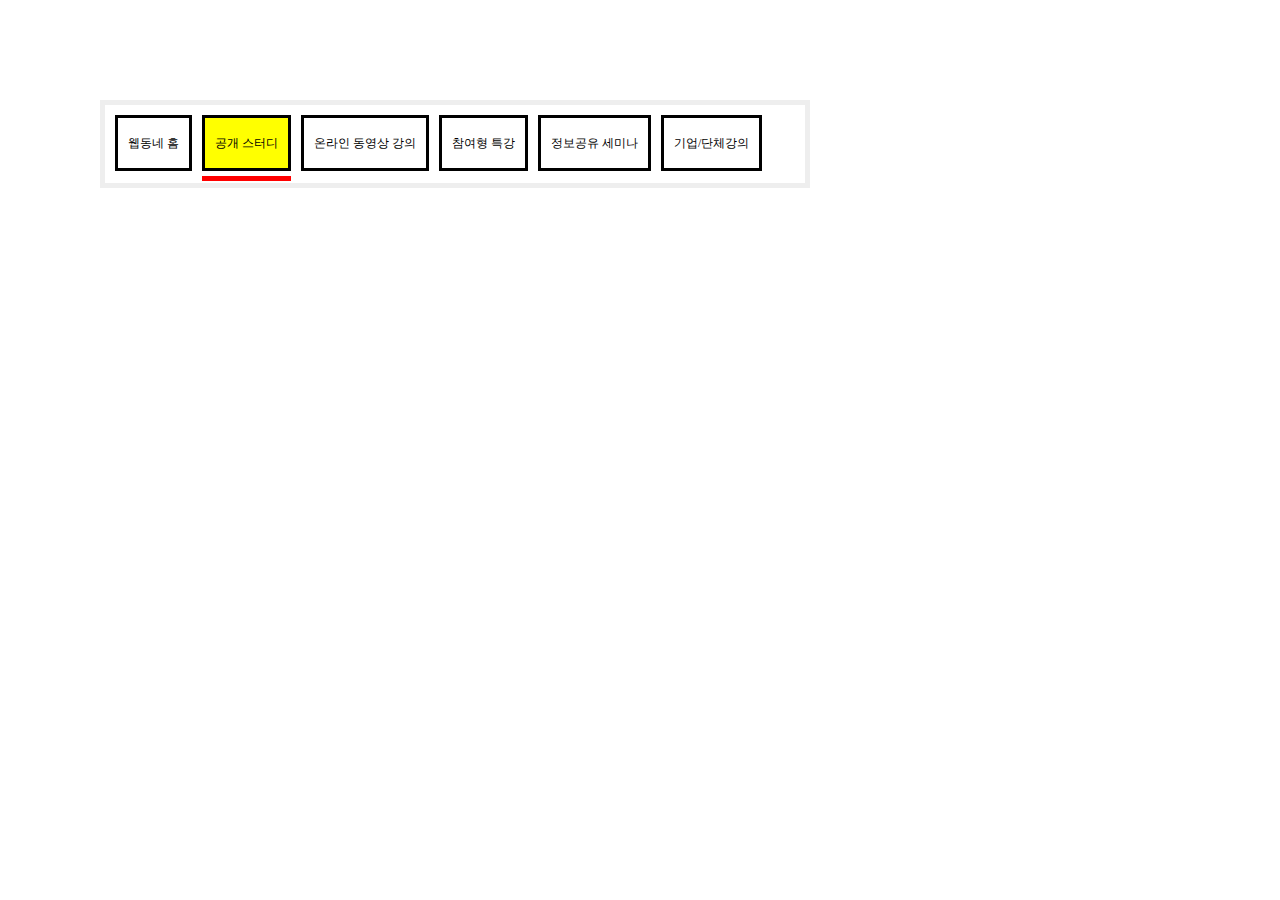
<file: part05/chapter03/bar_menu/index.html>
<!DOCTYPE HTML>
<html>
<head>
<meta http-equiv="Content-Type" content="text/html; charset=UTF-8">
<title>bora study page</title>
<link rel="stylesheet" type="text/css" href="barmenu.css">
<style>
	* {padding:0;margin:0;}
	body{font-size:9pt;}
	#barMenu1 {position:relative;left:100px;top:100px;width:700px;}
</style>
<script src="../../../libs/jquery-1.11.0.min.js"></script>
<script src="../../../libs/jquery.easing.1.3.js"></script>
<script src="barmenu.js"></script>
<script>
/*
* 분석하기
* 01.오버효과 만들기 (선택된 메뉴가 있을경우 다른메뉴 오버후 선택된 메뉴로 돌아가기)
* 02.선택된 메뉴는 오버를 해도 무조건 선택만 되게 해야한다.
* 03.선택된 메뉴가 없는경우 오버후 메뉴아웃했을 떄 바는 자연스럽게 왼쪽으로 사라짐
* 04.기존 선택된 메뉴는 다른 메뉴 클릭시 선택이 사라짐.
*/
$(document).ready(function(){
	var barMenu = new BarMenu("#barMenu1");


	/* 선택 메뉴가 변경되는 경우 클래스 외부로 알려주는 기능구현 (4) */
	barMenu.$barMenu.on("select",function(e){
		var oldIndex = -1;
		if(e.$oldItem){
			oldIndex = e.$oldItem.index();

			console.log("old = " + oldIndex, "new = " + e.$newItem.index());
		}
	});

	/* 시작 시 메뉴클릭 시 모션 없음 (03_4)*/
	barMenu.setSelectMenuAt(1,false);



	// 1. 오버 스타일 효과 테스트
	/*$(".bar-menu .menu-body li:eq(0)").addClass("over");

	var $item = $(".bar-menu .menu-body li:eq(2)");

	// 2. 선택 스타일 효과 테스트
	// 메뉴 항목에 선택 스타일 적용
	$item.addClass("select");


	// 3. 선택한 메뉴 항목위치로 bar 이동 테스트
	// 이동 위치는 현재 위치 + margin-left
	var left = $item.position().left+parseInt($item.css("margin-left"));

	var width = $item.innerWidth();

	$(".bar").css({
	left:left,
	width:width
	})*/
});
</script>

</head>

<body>

    <div class="bar-menu" id="barMenu1">

        <ul class="menu-body">
            <li>웹동네 홈</li>
            <li>공개 스터디</li>
            <li>온라인 동영상 강의</li>
            <li>참여형 특강</li>
            <li>정보공유 세미나</li>
            <li>기업/단체강의</li>
        </ul>

        <div class="bar"> </div>

    </div>

</body>
</html>
</file>
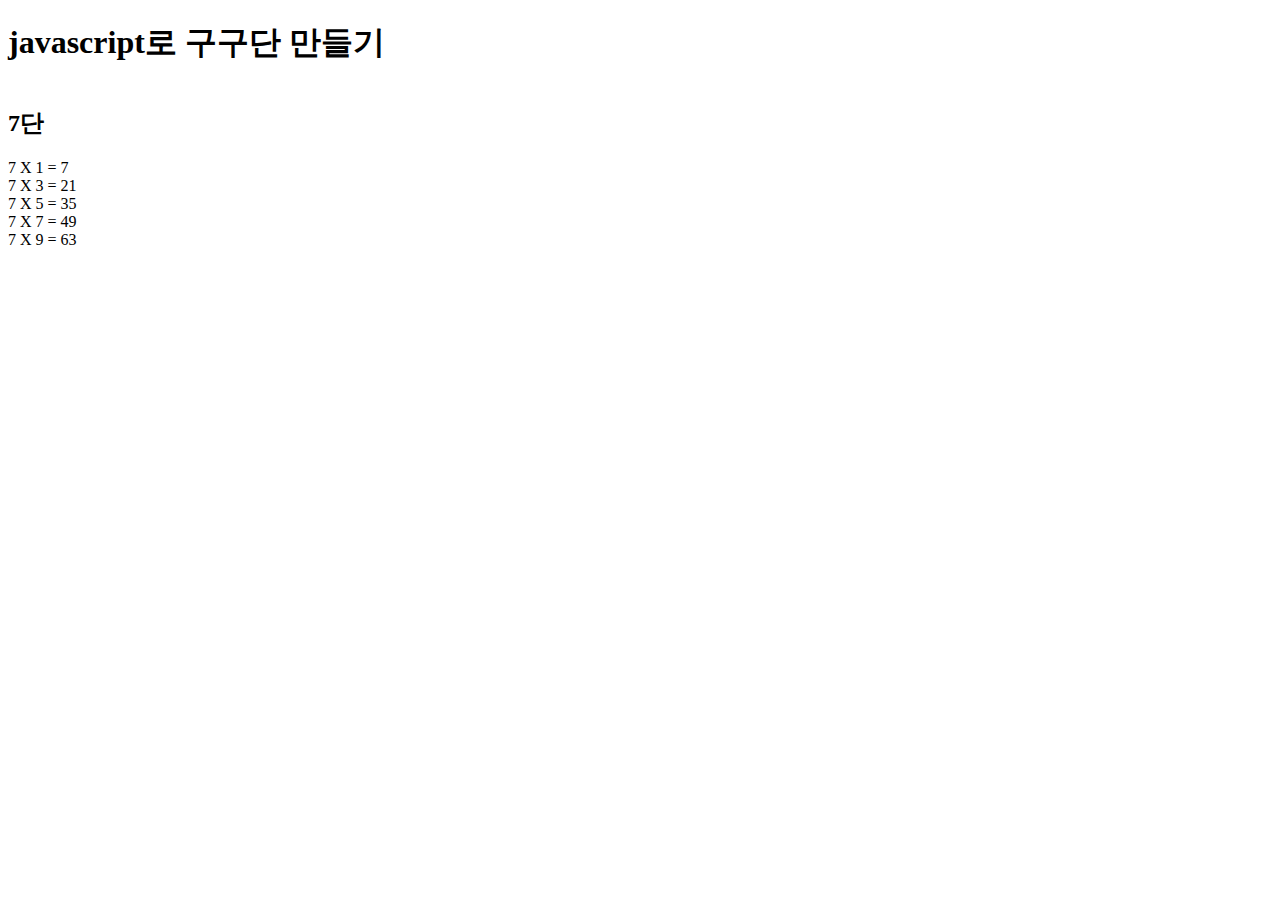
<file: calendar.html>
<!doctype html>
<html lang="ko">
<head>
<meta charset="utf-8">
<title>gugudan</title>
<meta http-equiv="X-UA-Compatible" content="IE=edge,chrome=1" />
<meta name="viewport" content="width=device-width,initial-scale=1.0,minimum-scale=1.0,maximum-scale=1.0,user-scalable=no">
<meta name="robots" content="ALL">
<meta property="og:type" content="website">
<style>
.dan_wrap:after{content:'';display:block;clear:both}
.dan_wrap .dan{float:left;width:150px;}
</style>
</head>
<body>
	<div id="wrap">
		<h1>javascript로 구구단 만들기</h1>

	</div>
<script type="text/javascript">
		document.write('<div class="dan_wrap">')

		for(var i = 1; i <=9; i++){
			if(i%2==1){
				if(i===7){
					document.write('<div class="dan">')
					document.write('<h2>' + i + '단 </h2>');

					for(var j = 1; j<=9; j++){
						if(j%2==1){
						document.write(i + ' X ' + j + ' = ' + i*j + '<br>');
						}
					}
					document.write('</div>')
				}
			}
		}

		document.write('</div>')


</script>
</body>
</html>
</file>
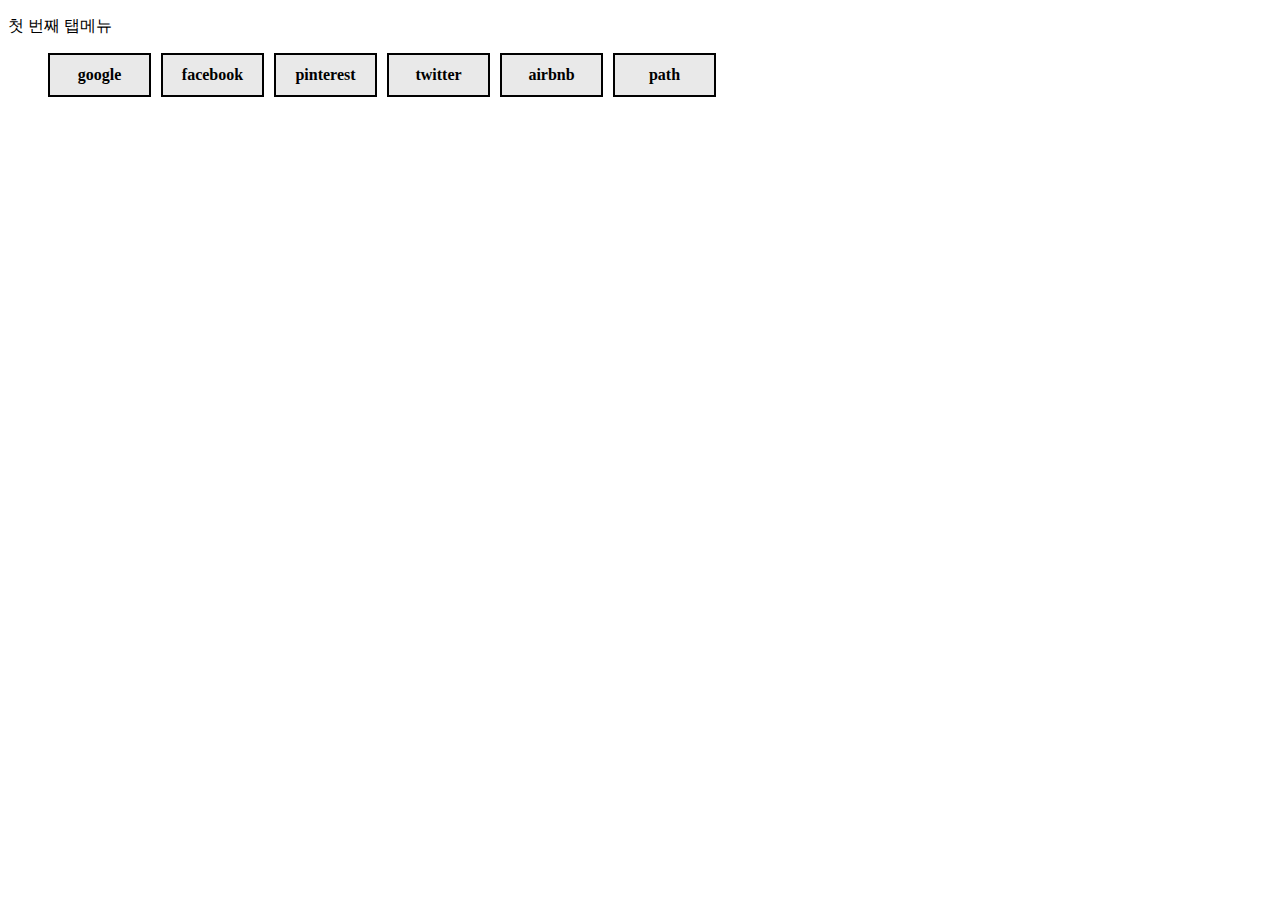
<file: part05/chapter01/00_practice.html>
<!DOCTYPE HTML>
<html>
<head>
	<meta http-equiv="Content-Type" content="text/html; charset=UTF-8">
	<title></title>

	<style>
		.tab-menu {
			list-style: none;
			height:80px;
		}
		.tab-menu li {
			width:99px;
			height:40px;
			background:#e9e9e9;
			color:#000;
			border:2px solid #000;
			text-align:center;
			line-height:40px;
			display: inline-block;
			float:left;
			margin-left:10px;
			font-weight:600;
		}
		.tab-menu li:first-child{margin-left:0;}
		.tab-menu li:hover {background-color:#F0C545;cursor:pointer;}
		.tab-menu li.select {
			height:80px;
			background-color:#0A858E;
			color:#fff;
			font-style:italic;
		}

	</style>

	<script src="../../libs/jquery-1.11.0.min.js"></script>
	<script>
	$(document).ready(function(){
		tabMenu1.init();
		tabMenu1.initEvent();
		
		tabMenu2.init();
		tabMenu2.initEvent();
	});
		//클래스 생성
	var tabMenu1 = {
		$tabMenu : null,  //프로퍼티 생성 - (,) 로 구분 / 내부는 (:) 으로 구분
		$menuItems : null,
		$setmenu : null,

		// 함수를 메서드로 만든다.
		//요소 초기화
		init:function(){
			this.$tabMenu = $("#tabMenu1");
			this.$menuItems = this.$tabMenu.find("li");
		},
		initEvent:function(){
			var objThis = this;
			this.$menuItems.on("click",function(){
				objThis.setSelectItem($(this));
			});
		},
		setSelectItem:function($menuItems){
			if(this.$setmenu){
				this.$setmenu.removeClass('select');
			}

			this.$setmenu = $menuItems;
			this.$setmenu.addClass('select');
		},


	}
	var tabMenu2 = {
		$tabMenu : null,  //프로퍼티 생성 - (,) 로 구분 / 내부는 (:) 으로 구분
		$menuItems : null,
		$setmenu : null,

		// 함수를 메서드로 만든다.
		//요소 초기화
		init:function(){
			this.$tabMenu = $("#tabMenu1");
			this.$menuItems = this.$tabMenu.find("li");
		},
		initEvent:function(){
			var objThis = this;
			this.$menuItems.on("click",function(){
				objThis.setSelectItem($(this));
			});
		},
		setSelectItem:function($menuItems){
			if(this.$setmenu){
				this.$setmenu.removeClass('select');
			}

			this.$setmenu = $menuItems;
			this.$setmenu.addClass('select');
		},


	}
	</script>
</head>

<body>
<p>첫 번째 탭메뉴</p>
<ul class="tab-menu" id="tabMenu1">
	<li class="menuitem1">google</li>
	<li class="menuitem2">facebook</li>
	<li class="menuitem3">pinterest</li>
	<li class="menuitem4">twitter</li>
	<li class="menuitem5">airbnb</li>
	<li class="menuitem6">path</li>
</ul>
</body>
</html>
</file>
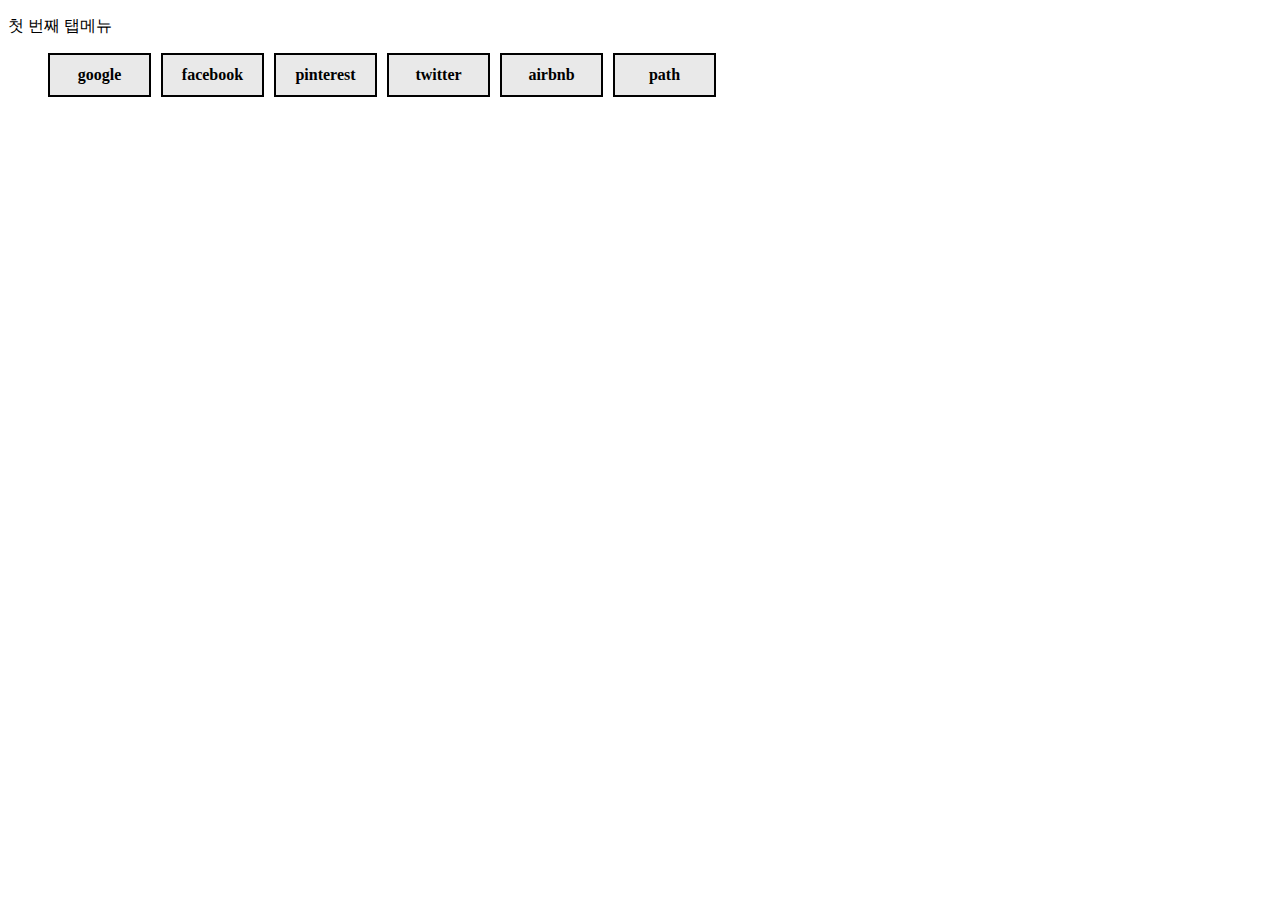
<file: part05/chapter01/01_practice.html>
<!DOCTYPE HTML>
<html>
<head>
	<meta http-equiv="Content-Type" content="text/html; charset=UTF-8">
	<title></title>

	<style>
		.tab-menu {
			list-style: none;
			height:80px;
		}
		.tab-menu li {
			width:99px;
			height:40px;
			background:#e9e9e9;
			color:#000;
			border:2px solid #000;
			text-align:center;
			line-height:40px;
			display: inline-block;
			float:left;
			margin-left:10px;
			font-weight:600;
		}
		.tab-menu li:first-child{margin-left:0;}
		.tab-menu li:hover {background-color:#F0C545;cursor:pointer;}
		.tab-menu li.select {
			height:80px;
			background-color:#0A858E;
			color:#fff;
			font-style:italic;
		}

	</style>

	<script src="../../libs/jquery-1.11.0.min.js"></script>
	<script>

	$(document).ready(function(){

		var tab1 = new tabMenu(); // 인스턴스 생성

		tab1.init(); // 탭메뉴 요소 초기화
		tab1.initEvent(); //탭메뉴 요소에 이벤트 등록

	});

	function tabMenu(){  // 1. 클래스 생성

		this.$tabMenu = null; // 2. 변수를 프로퍼티로 만들기
		this.$menuItems = null;
		this.$selectMenuItem = null;

		this.init = function(){
			this.$tabMenu = $('#tabMenu1'); // 3. 함수를 메서드로 생성한다.
			this.$menuItems = this.$tabMenu.find('li');
		}

		this.initEvent = function(){
			var objThis = this;
			this.$menuItems.on('click', function(){

				objThis.selectItem($(this));
			});
		}

		this.selectItem = function($menuItems){
			if(this.$selectMenuItem){
				this.$selectMenuItem.removeClass('select');
			}

			this.$selectMenuItem = $menuItems;
			this.$selectMenuItem.addClass('select');

		}


	}







	</script>
</head>

<body>
<p>첫 번째 탭메뉴</p>
<ul class="tab-menu" id="tabMenu1">
	<li class="menuitem1">google</li>
	<li class="menuitem2">facebook</li>
	<li class="menuitem3">pinterest</li>
	<li class="menuitem4">twitter</li>
	<li class="menuitem5">airbnb</li>
	<li class="menuitem6">path</li>
</ul>
</body>
</html>
</file>
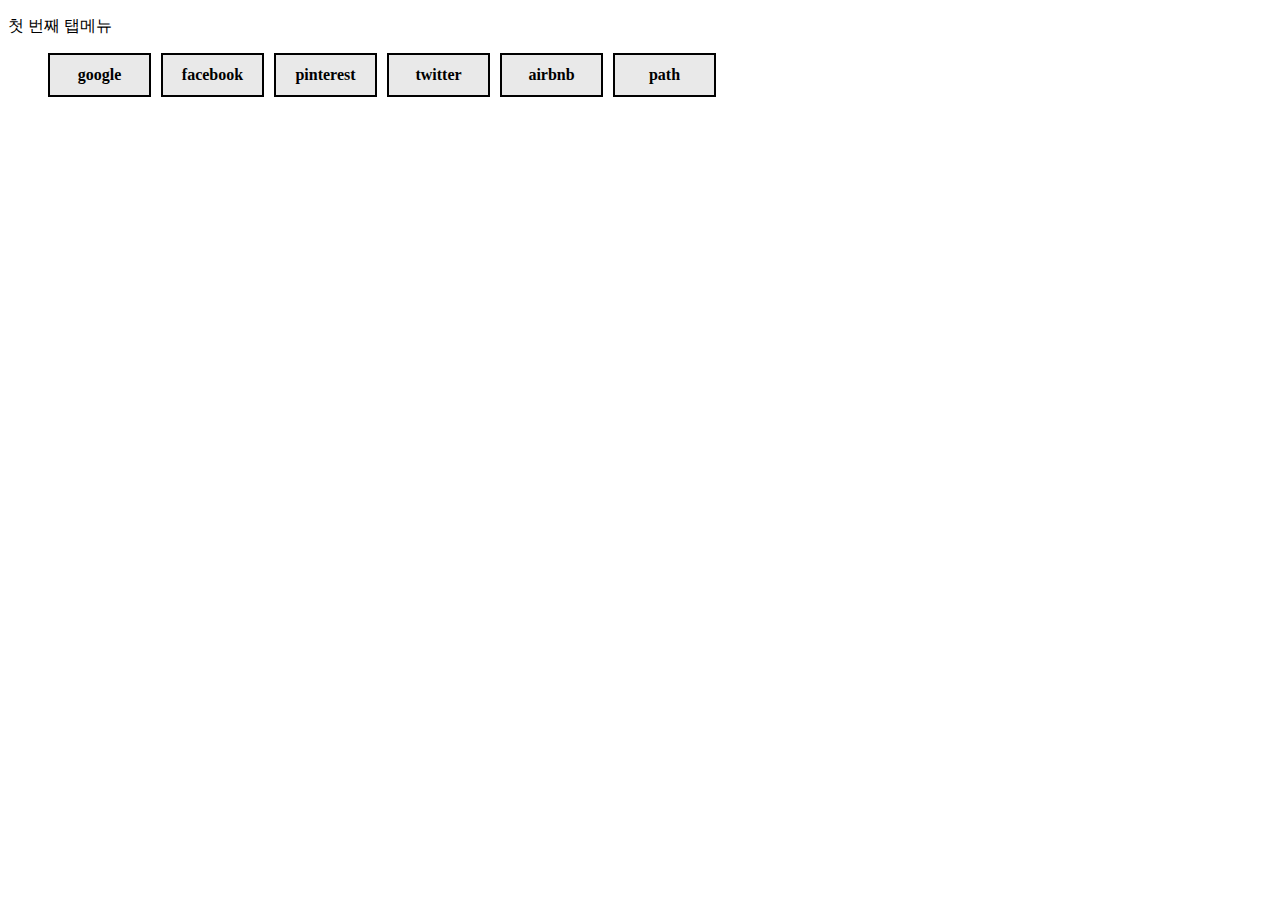
<file: part05/chapter01/02_practice.html>
<!DOCTYPE HTML>
<html>
<head>
	<meta http-equiv="Content-Type" content="text/html; charset=UTF-8">
	<title></title>

	<style>
		.tab-menu {
			list-style: none;
			height:80px;
		}
		.tab-menu li {
			width:99px;
			height:40px;
			background:#e9e9e9;
			color:#000;
			border:2px solid #000;
			text-align:center;
			line-height:40px;
			display: inline-block;
			float:left;
			margin-left:10px;
			font-weight:600;
		}
		.tab-menu li:first-child{margin-left:0;}
		.tab-menu li:hover {background-color:#F0C545;cursor:pointer;}
		.tab-menu li.select {
			height:80px;
			background-color:#0A858E;
			color:#fff;
			font-style:italic;
		}

	</style>

	<script src="../../libs/jquery-1.11.0.min.js"></script>
	<script>

	$(document).ready(function(){

		var tab1 = new tabMenu(); // 인스턴스 생성

		tab1.init(); // 탭메뉴 요소 초기화
		tab1.initEvent(); //탭메뉴 요소에 이벤트 등록

	});

	function tabMenu(){  // 1. 클래스 생성

		this.$tabMenu = null; // 2. 변수를 프로퍼티로 만들기
		this.$menuItems = null;
		this.$selectMenuItem = null;
	}


	tabMenu.prototype.init = function(){
		this.$tabMenu = $('#tabMenu1'); // 3. 함수를 메서드로 생성한다.
		this.$menuItems = this.$tabMenu.find('li');
	}

	tabMenu.prototype.initEvent = function(){
		var objThis = this;
		this.$menuItems.on('click', function(){

			objThis.selectItem($(this));
		});
	}

	tabMenu.prototype.selectItem = function($menuItems){
		if(this.$selectMenuItem){
			this.$selectMenuItem.removeClass('select');
		}

		this.$selectMenuItem = $menuItems;
		this.$selectMenuItem.addClass('select');

	}




	</script>
</head>

<body>
<p>첫 번째 탭메뉴</p>
<ul class="tab-menu" id="tabMenu1">
	<li class="menuitem1">google</li>
	<li class="menuitem2">facebook</li>
	<li class="menuitem3">pinterest</li>
	<li class="menuitem4">twitter</li>
	<li class="menuitem5">airbnb</li>
	<li class="menuitem6">path</li>
</ul>
</body>
</html>
</file>
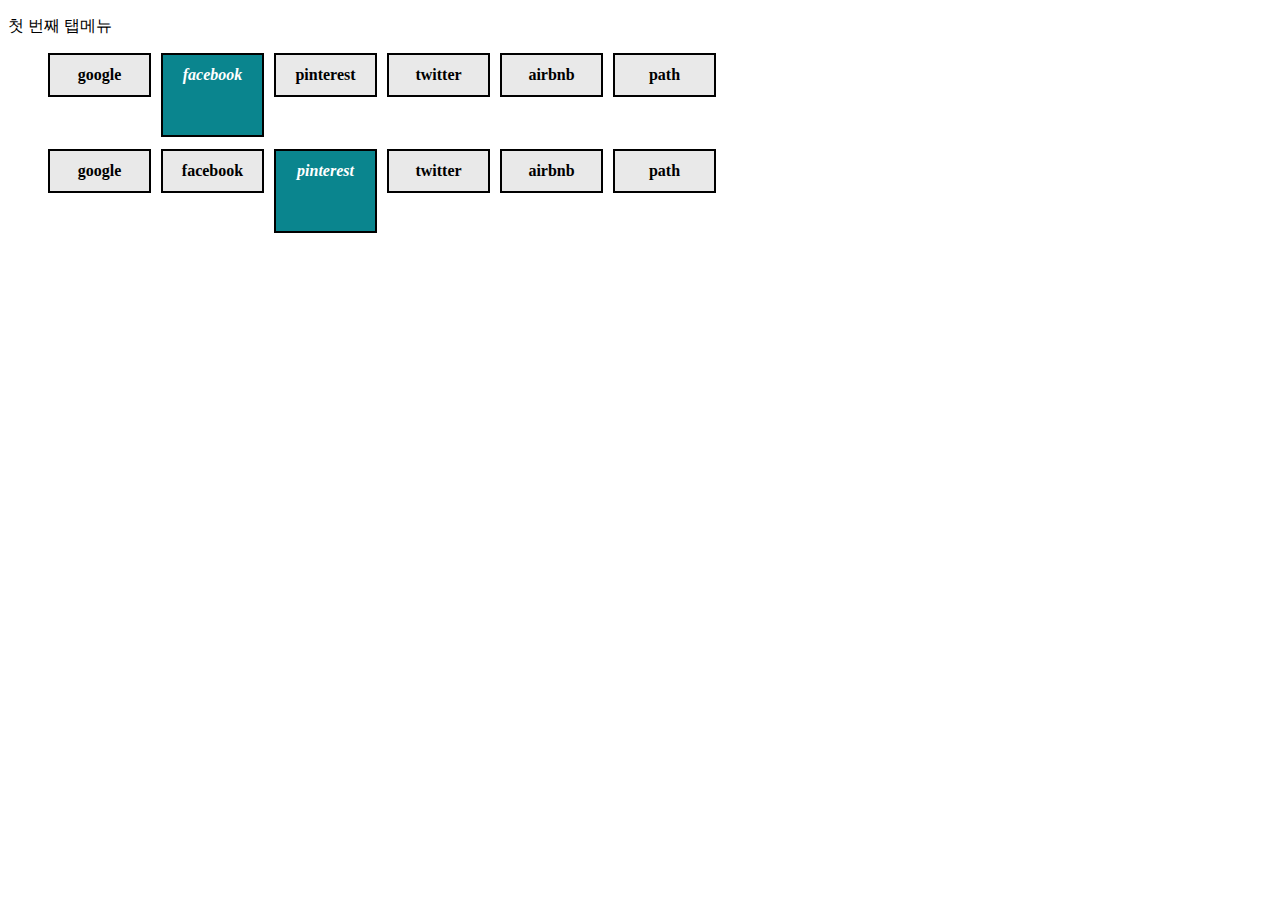
<file: part05/chapter02/00_practice.html>
<!DOCTYPE HTML>
<html>
<head>
	<meta http-equiv="Content-Type" content="text/html; charset=UTF-8">
	<title></title>

	<style>
		.tab-menu {
			list-style: none;
			height:80px;
		}
		.tab-menu li {
			width:99px;
			height:40px;
			background:#e9e9e9;
			color:#000;
			border:2px solid #000;
			text-align:center;
			line-height:40px;
			display: inline-block;
			float:left;
			margin-left:10px;
			font-weight:600;
		}
		.tab-menu li:first-child{margin-left:0;}
		.tab-menu li:hover {background-color:#F0C545;cursor:pointer;}
		.tab-menu li.select {
			height:80px;
			background-color:#0A858E;
			color:#fff;
			font-style:italic;
		}

	</style>

	<script src="../../libs/jquery-1.11.0.min.js"></script>
	<script>

	/* 함수 단위 코딩 알아보기 */

	$(document).ready(function(){
		var tab1 = TabMenu("#tabMenu1");
		tab1.setSelectItemAt(1);
		var tab2 = TabMenu("#tabMenu2");
		tab2.setSelectItemAt(2);
	});

	function TabMenu(selector){  // 1. 클래스 생성

		var $tabMenu = null; // 2. 변수를 프로퍼티로 만들기
		var $menuItems = null;
		var $selectMenuItem = null;

		function init(selector){
			$tabMenu = $(selector); // 3. 함수를 메서드로 생성한다.
			$menuItems = $tabMenu.find('li');
		}

		function initEvent(){
			$menuItems.on('click', function(){
				selectItem($(this));
			});
		}

		function selectItem($menuItems){
			if($selectMenuItem){
				$selectMenuItem.removeClass('select');
			}

			$selectMenuItem = $menuItems;
			$selectMenuItem.addClass('select');

		}

		function setSelectItemAt(index){
			selectItem($menuItems.eq(index));
		}

		init(selector);
		initEvent();

		return{
			"setSelectItemAt":setSelectItemAt
		}

	}

	/*

	1. setSelectItemAt() 함수를 오브젝트 리터럴로 감싸 리턴해 줍니다.
	2. 리턴한 값을 변수(tab1) 에 저장합니다.
	3. 리턴한 오브젝트 리터럴 객체에 포장한 setSelectItemAt 메서드를 호출해 줍니다.

	이와 같은 방식을 활용하면 외부에서 내부 속성과 함수를 접근해서 사용할 수 있게 됩니다.

	*/

	</script>
</head>

<body>
<p>첫 번째 탭메뉴</p>
<ul class="tab-menu" id="tabMenu1">
	<li class="menuitem1">google</li>
	<li class="menuitem2">facebook</li>
	<li class="menuitem3">pinterest</li>
	<li class="menuitem4">twitter</li>
	<li class="menuitem5">airbnb</li>
	<li class="menuitem6">path</li>
</ul>

<ul class="tab-menu" id="tabMenu2">
	<li class="menuitem1">google</li>
	<li class="menuitem2">facebook</li>
	<li class="menuitem3">pinterest</li>
	<li class="menuitem4">twitter</li>
	<li class="menuitem5">airbnb</li>
	<li class="menuitem6">path</li>
</ul>
</body>
</html>
</file>
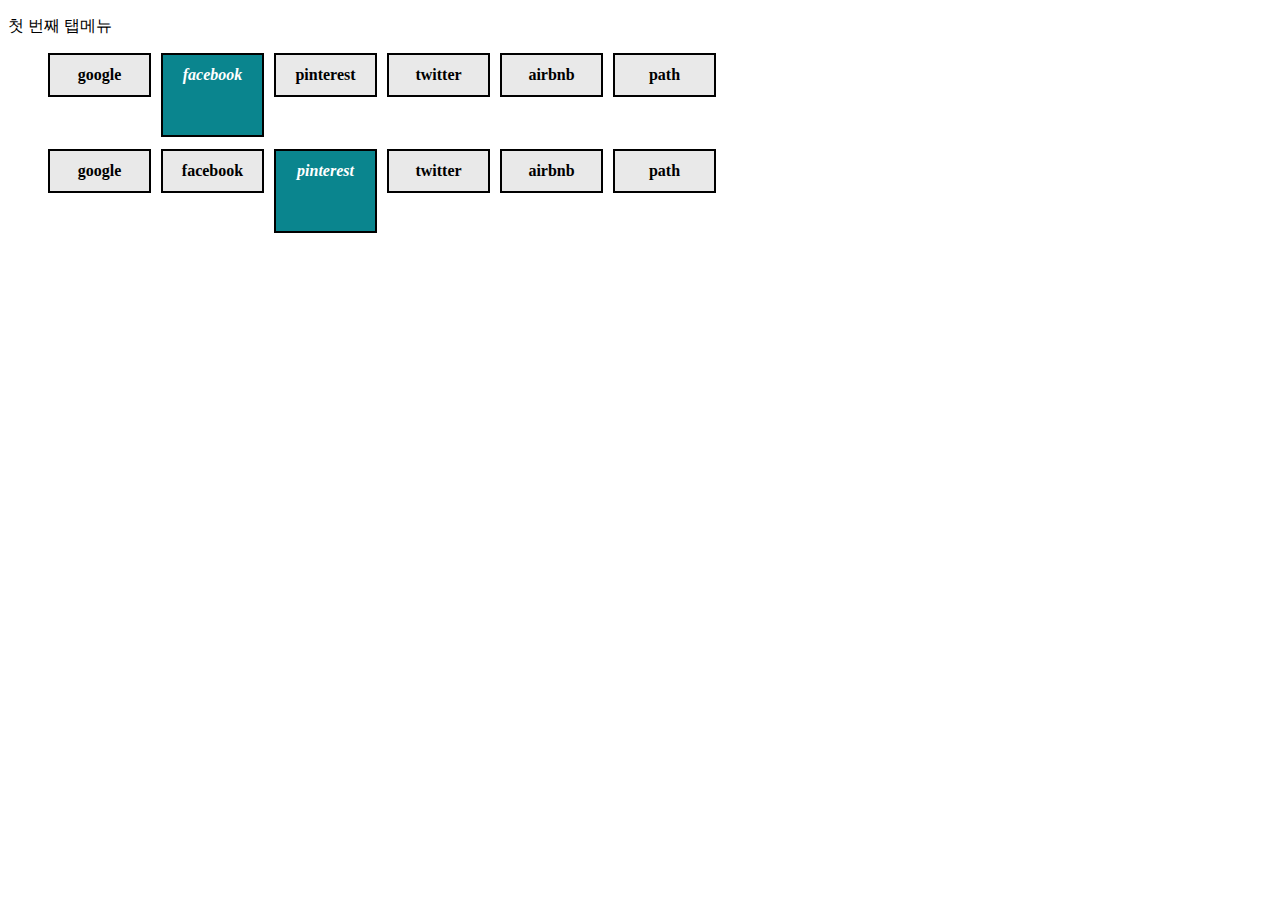
<file: part05/chapter02/01_practice.html>
<!DOCTYPE HTML>
<html>
<head>
	<meta http-equiv="Content-Type" content="text/html; charset=UTF-8">
	<title></title>

	<style>
		.tab-menu {
			list-style: none;
			height:80px;
		}
		.tab-menu li {
			width:99px;
			height:40px;
			background:#e9e9e9;
			color:#000;
			border:2px solid #000;
			text-align:center;
			line-height:40px;
			display: inline-block;
			float:left;
			margin-left:10px;
			font-weight:600;
		}
		.tab-menu li:first-child{margin-left:0;}
		.tab-menu li:hover {background-color:#F0C545;cursor:pointer;}
		.tab-menu li.select {
			height:80px;
			background-color:#0A858E;
			color:#fff;
			font-style:italic;
		}

	</style>

	<script src="../../libs/jquery-1.11.0.min.js"></script>
	<script>

	/* 클래스 단위 코딩 알아보기 */

	$(document).ready(function(){
		var tab1 = new TabMenu("#tabMenu1");
		tab1.setSelectItemAt(1);

		var tab2 = new TabMenu("#tabMenu2");
		tab2.setSelectItemAt(2);
	});

	function TabMenu(selector){  // 1. 클래스 생성

		this.$tabMenu = null; // 2. 변수를 프로퍼티로 만들기
		this.$menuItems = null;
		this.$selectMenuItem = null;

		this.init(selector);
		this.initEvent();
	}

	TabMenu.prototype.init = function(selector){
		this.$tabMenu = $(selector); // 3. 함수를 메서드로 생성한다.
		this.$menuItems = this.$tabMenu.find('li');
	}

	TabMenu.prototype.initEvent = function(){
		var objThis = this;
		this.$menuItems.on('click', function(){
			objThis.selectItem($(this));
		});
	}

	TabMenu.prototype.selectItem = function($menuItems){
		if(this.$selectMenuItem){
			this.$selectMenuItem.removeClass('select');
		}

		this.$selectMenuItem = $menuItems;
		this.$selectMenuItem.addClass('select');

	}

	TabMenu.prototype.setSelectItemAt = function(index){

		var $menuItem = this.$menuItems.eq(index);
		this.selectItem($menuItem);
	}

	/*

	1. 프로토타입 방식의 경우 여러 개의 인스턴스에서 메서드를 공유해서 사용하기 때문에
	TabMenu() 함수를 호출할 때마다 내부에 선언된 중첩 함수가 만들어지는 단점을 해결할 수 있다.

	2. 함수와 달리 프로퍼티와 메서드는 외부에서 접근 할 수 있는 구조로 되어 있기 때문에 언제든지 필요한 메서드를 접근해서 사용할 수 있다.

	*/

	</script>
</head>

<body>
<p>첫 번째 탭메뉴</p>
<ul class="tab-menu" id="tabMenu1">
	<li class="menuitem1">google</li>
	<li class="menuitem2">facebook</li>
	<li class="menuitem3">pinterest</li>
	<li class="menuitem4">twitter</li>
	<li class="menuitem5">airbnb</li>
	<li class="menuitem6">path</li>
</ul>

<ul class="tab-menu" id="tabMenu2">
	<li class="menuitem1">google</li>
	<li class="menuitem2">facebook</li>
	<li class="menuitem3">pinterest</li>
	<li class="menuitem4">twitter</li>
	<li class="menuitem5">airbnb</li>
	<li class="menuitem6">path</li>
</ul>
</body>
</html>
</file>
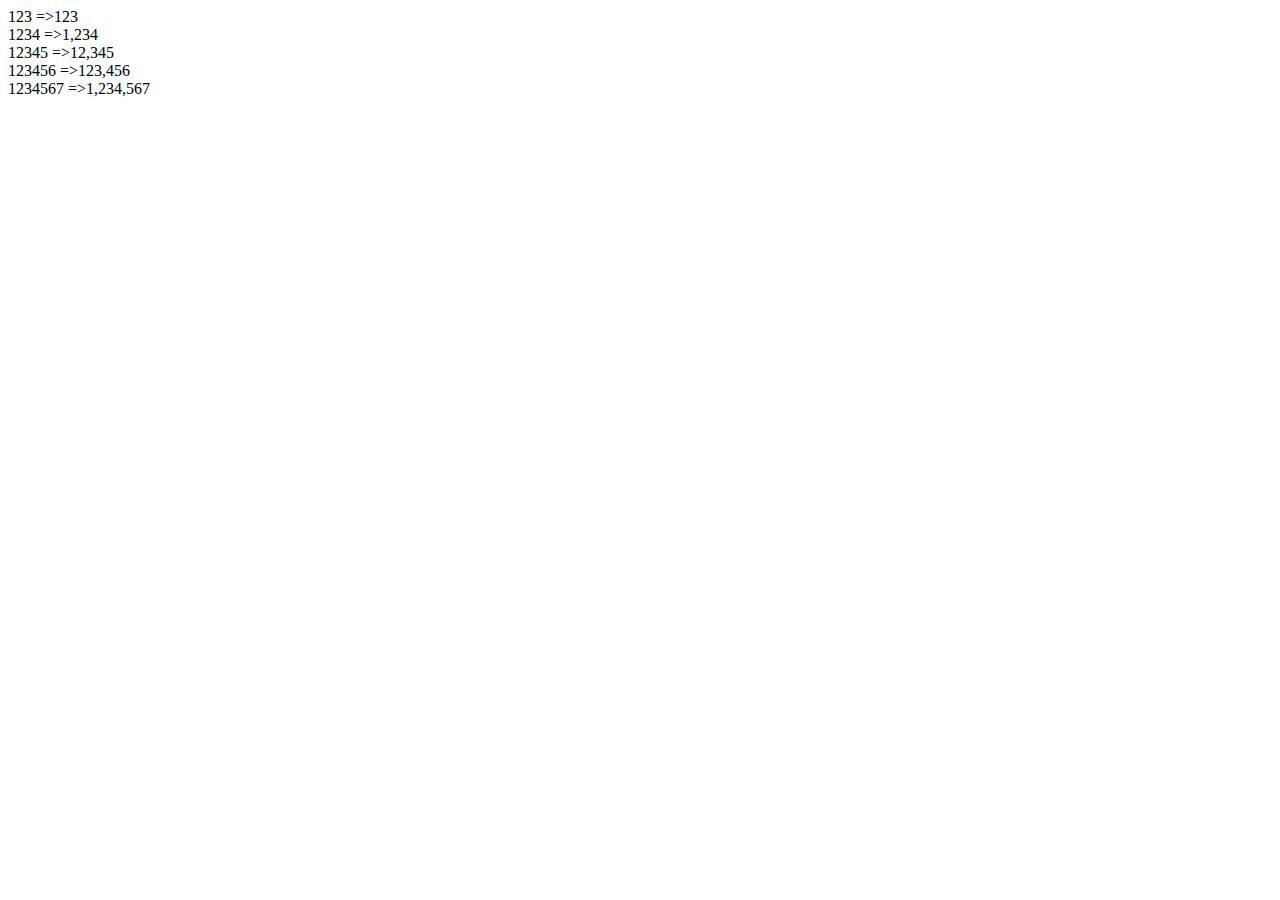
<file: part05/chapter03/00_practice.html>
<!DOCTYPE HTML>
<html>
<head>
<meta http-equiv="Content-Type" content="text/html; charset=UTF-8">
<script src="../../libs/jquery-1.11.0.min.js"></script>
<title>bora study page</title>

<script type="text/javascript">
(function($){
    $.addComma=function(value){
        var data = value+""; //숫자를 문자로 형변환;
        var aryResult = data.split(""); //문자를 배열로 만들기
        var startIndex = aryResult.length-3; //배열 요소를 뒤에서 3자리수마다 콤마 추가하기
        for(var i=startIndex; i>0; i-=3){
            aryResult.splice(i,0,",");
        }
        return aryResult.join("");
    }
})(jQuery);

$(document).ready(function(){
   document.write("123 =>",$.addComma("123"),"<br />");
   document.write("1234 =>",$.addComma("1234"),"<br />");
   document.write("12345 =>",$.addComma("12345"),"<br />");
   document.write("123456 =>",$.addComma("123456"),"<br />");
   document.write("1234567 =>",$.addComma("1234567"),"<br />");

});
</script>


</head>

<body>


</body>
</html>
</file>
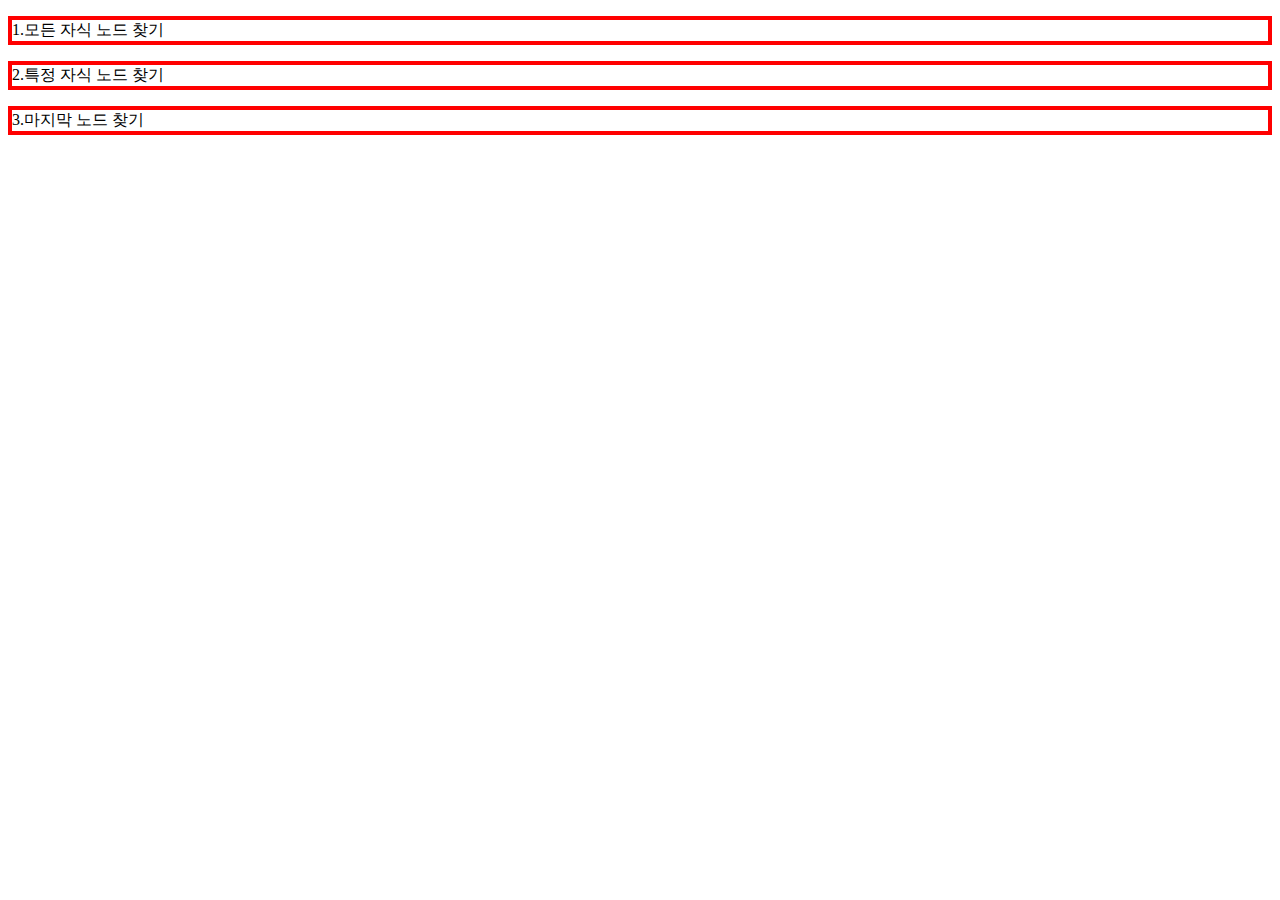
<file: part05/chapter03/01_practice.html>
<!DOCTYPE HTML>
<html>
<head>
<meta http-equiv="Content-Type" content="text/html; charset=UTF-8">
<script src="../../libs/jquery-1.11.0.min.js"></script>
<title>bora study page</title>

<script type="text/javascript">
//redColor 플러그인 정의
(function($){
	$.fn.redColor = function(){
		this.each(function(index){
			$(this).css("border","4px solid #f00");
		})
		return this;
	}
})(jQuery);

$(document).ready(function(){
	//redColor 플러그인 사용
	$("p").redColor();
});

</script>
</head>

<body>

<div class="wrap">
	<p>1.모든 자식 노드 찾기</p>
	<p>2.특정 자식 노드 찾기</p>
	<p>3.마지막 노드 찾기</p>
</div>

</body>
</html>
</file>
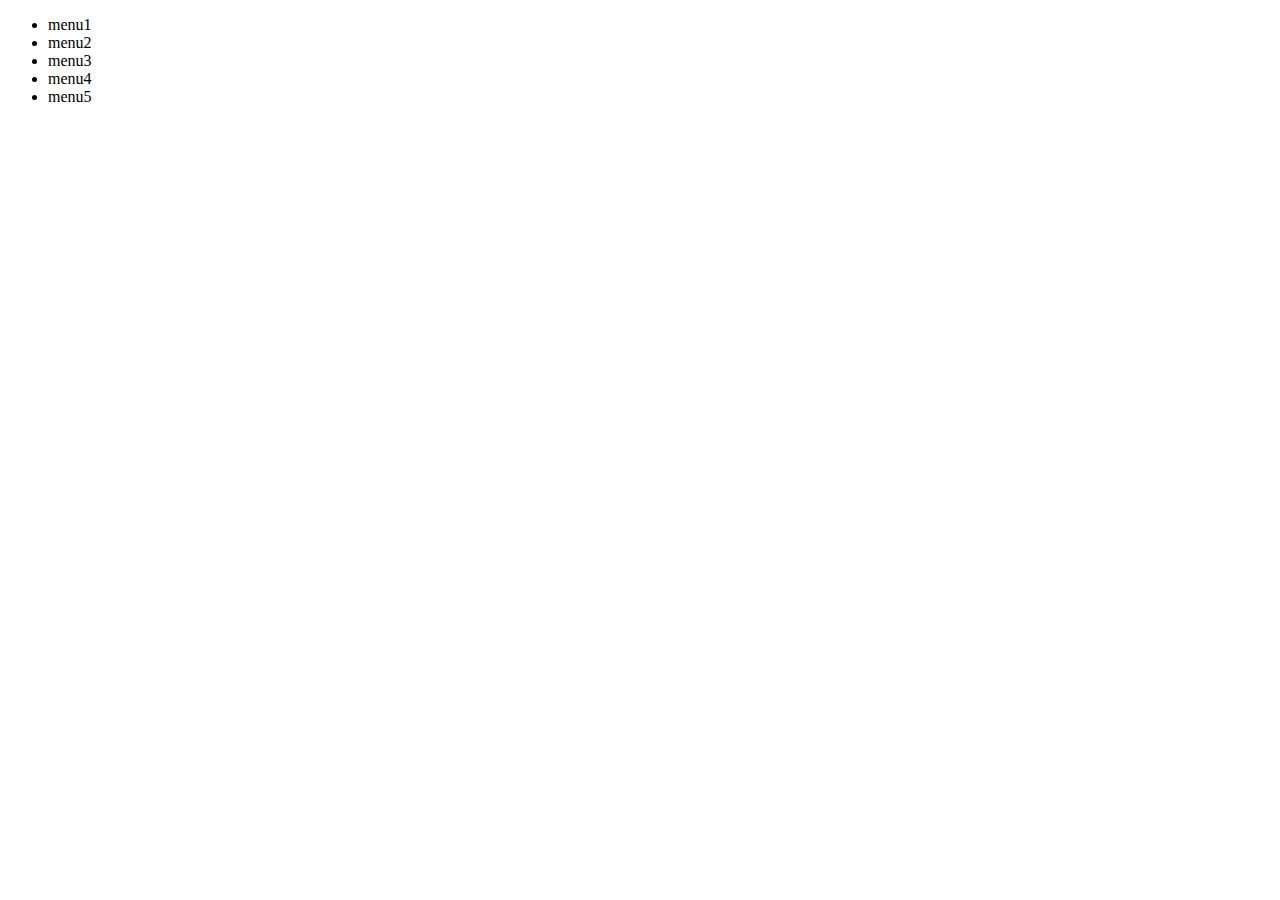
<file: part05/chapter03/02_practice.html>
<!DOCTYPE HTML>
<html>
<head>
<meta http-equiv="Content-Type" content="text/html; charset=UTF-8">
<script src="../../libs/jquery-1.11.0.min.js"></script>
<title>bora study page</title>

<script type="text/javascript">

(function($){
	$.fn.removeAni = function(){
		this.each(function(index){
			var $target = $(this);
			$target.delay(index*1000).animate({
				height:0
			},500,function(){
				$target.remove();
			});
		});
		return this;
	}
})(jQuery);

$(document).ready(function(){
	$('.menu li').on('click',function(){
		$(this).removeAni();
	});
});
</script>
</head>

<body>

<div class="wrap">
	<ul class="menu">
		<li>menu1</li>
		<li>menu2</li>
		<li>menu3</li>
		<li>menu4</li>
		<li>menu5</li>
	</ul>
</div>

</body>
</html>
</file>
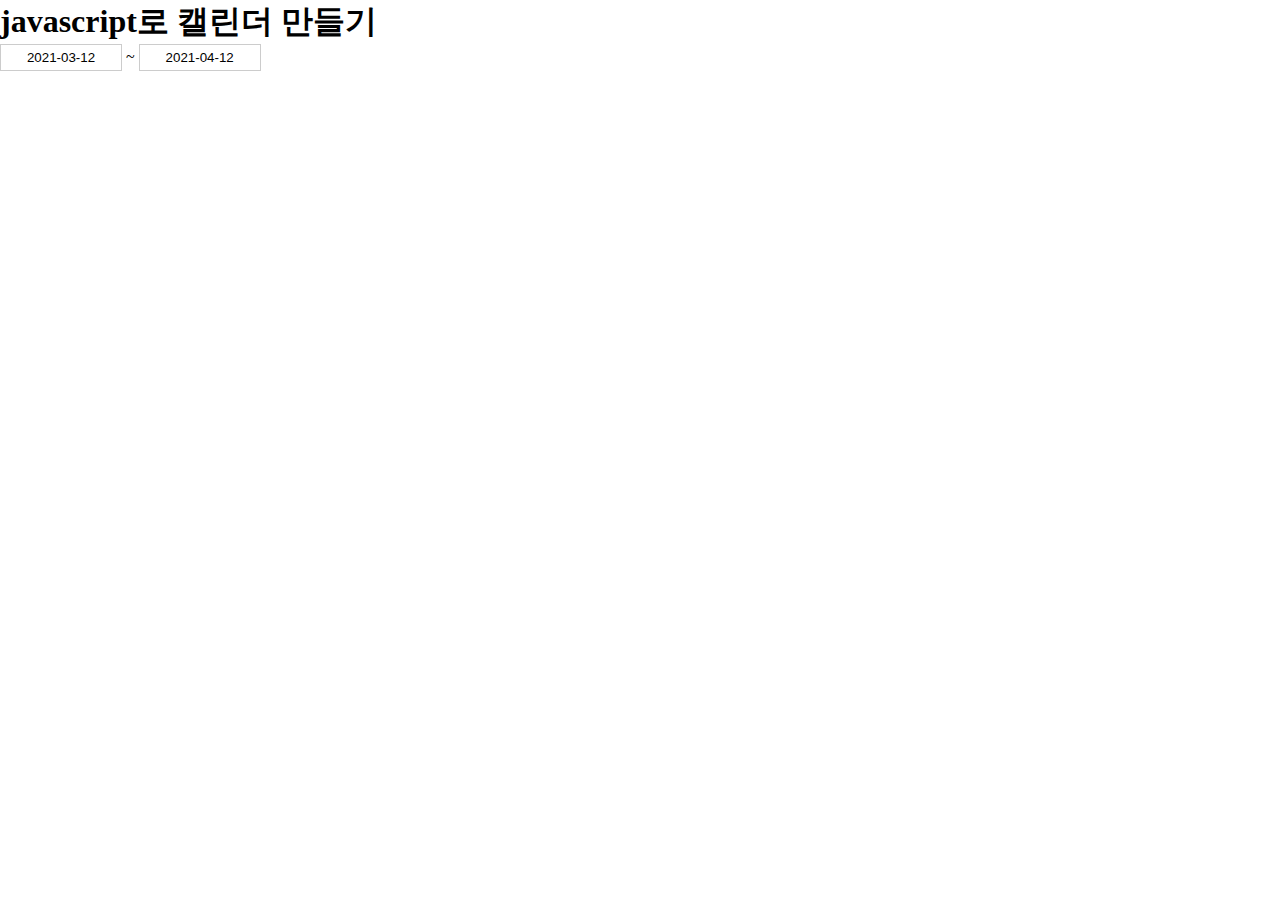
<file: personal/calendar/calendar.html>
<!doctype html>
<html lang="ko">
<head>
<meta charset="utf-8">
<title>calendar</title>
<meta http-equiv="X-UA-Compatible" content="IE=edge,chrome=1" />
<meta name="viewport" content="width=device-width,initial-scale=1.0,minimum-scale=1.0,maximum-scale=1.0,user-scalable=no">
<meta name="robots" content="ALL">
<meta property="og:type" content="website">
<style>
*{margin:0;padding:0;}
.inp_data{border:1px solid #ccc;text-align:center;padding:5px 10px;cursor:pointer;width:100px}
.chku_calendar{position:absolute;left:8px;top:117px;display:none;width:480px}
.chku_calendar.active{display:block}
.chku_mth{padding:10px 0;text-align:center;background:#98a0b3;color:#fff}
.chku_mth [class^="calendar-btn-"]{margin:0 10px;overflow:hidden;font-size:0}
.calendar-btn-prev-mon:after{content:'<';font-size:20px;display:inline-block;color:#fff}
.calendar-btn-next-mon:after{content:'>';font-size:20px;display:inline-block;color:#fff}
.calendar{table-layout:fixed;border-collapse:collapse;border-spacing:0;width:100%}
.calendar tr th,.calendar tr td{font-size:12px;border:1px solid #ccc;}
.calendar tr th{text-align:center}
.calendar td a{text-align:left;text-decoration:none;color:#000;display:block;padding:5px;height:60px;position:relative}
.calendar td a:hover{background:#4c5467;color:#fff}
.calendar td.sat a{color:blue}
.calendar td.sun a{color:red}

</style>
</head>
<body>
	<div id="wrap">
		<h1>javascript로 캘린더 만들기</h1>

		<input type="text" class="inp_data" id="inpFromData1" value="2021-03-12" placeholder="2021-03-12" /> ~
		<input type="text" class="inp_data" id="inpToData2" value="2021-04-12" placeholder="2021-04-12" />
		<div id="calendar1" class="chku_calendar" style="display:none;">
			<div class="chku_mth">
				<a href="#" class="calendar-btn-prev-mon">이전</a>
				<span id="calName">2020년 12월</span>
				<a href="#" class="calendar-btn-next-mon">다음</a>
			</div>
			<table class="calendar">
				<thead>
					<tr>
						<th>월</th>
						<th>화</th>
						<th>수</th>
						<th>목</th>
						<th>금</th>
						<th>토</th>
						<th>일</th>
					</tr>
				</thead>
				<tbody id="CalendarBody" class="calendar_body"></tbody>
			</table>

		</div><!-- chku_calendar -->



	</div>
	<script type="text/javascript" src="./calendar.js"></script>
	<script>
		var calendarList1 = new Calendar('2021-03-12','inpFromData1');
		//calendarList1.create();

		var calendarList2 = new Calendar('2021-04-12','inpToData2');
		//calendarList2.create();
	</script>
</body>
</html>
</file>
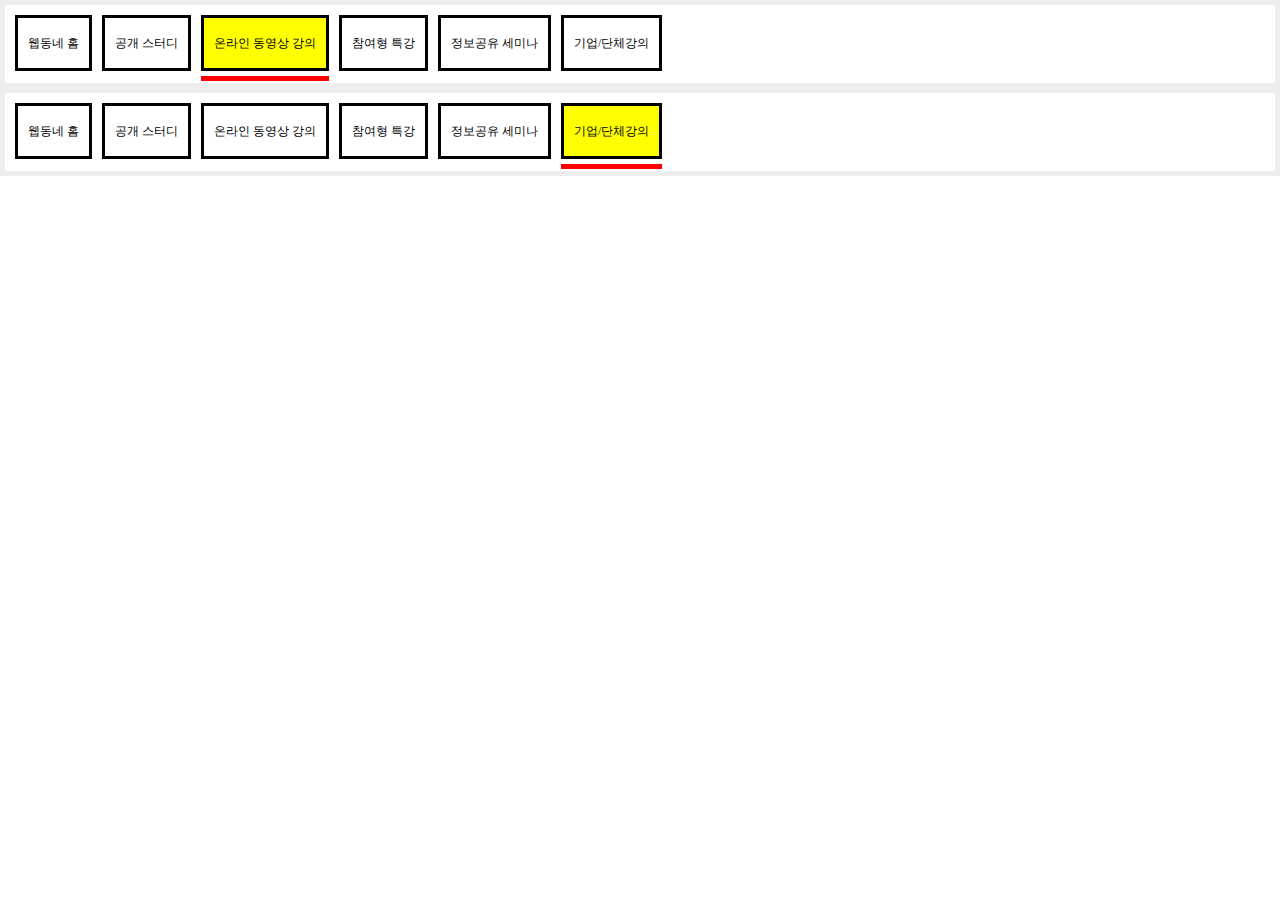
<file: part05/chapter03/bar_menu/index_plugin.html>
<!DOCTYPE HTML>
<html>
<head>
<meta http-equiv="Content-Type" content="text/html; charset=UTF-8">
<title>bora study page</title>
<link rel="stylesheet" type="text/css" href="barmenu.css">
<style>
	* {padding:0;margin:0;}
	body{font-size:9pt;}
	#barMenu1 {position:relative;left:100px;top:100px;width:700px;}
</style>
<script src="../../../libs/jquery-1.11.0.min.js"></script>
<script src="../../../libs/jquery.easing.1.3.js"></script>
<script src="barmenu_plugin.js"></script>
<script>
/*
* 분석하기
* 01.오버효과 만들기 (선택된 메뉴가 있을경우 다른메뉴 오버후 선택된 메뉴로 돌아가기)
* 02.선택된 메뉴는 오버를 해도 무조건 선택만 되게 해야한다.
* 03.선택된 메뉴가 없는경우 오버후 메뉴아웃했을 떄 바는 자연스럽게 왼쪽으로 사라짐
* 04.기존 선택된 메뉴는 다른 메뉴 클릭시 선택이 사라짐.
*/
$(document).ready(function(){
	/*var barMenu = new BarMenu("#barMenu1");

	barMenu.$barMenu.on("select",function(e){
		var oldIndex = -1;
		if(e.$oldItem){
			oldIndex = e.$oldItem.index();

			console.log("old = " + oldIndex, "new = " + e.$newItem.index());
		}
	});

	barMenu.setSelectMenuAt(1,false);
	*/
	var $barMenu = $('.bar-menu').barMenu();
	$barMenu.on("select",function(e){
		var oldIndex = -1;
		//var lMenu = $(this).closest('.bar-menu').attr('id');
		var lMenuIdx = $(this).closest('.bar-menu').data('idx');
		if(e.$oldItem){
			oldIndex = e.$oldItem.index();

			console.log("메뉴 :"+lMenuIdx+" old = " + oldIndex, "new = " + e.$newItem.index());
		}
	});

	$barMenu.eq(0).selectBarMenuAt(2,false);
	$barMenu.eq(1).selectBarMenuAt(5,false);

});
</script>

</head>

<body>

    <div class="bar-menu">
        <ul class="menu-body">
            <li>웹동네 홈</li>
            <li>공개 스터디</li>
            <li>온라인 동영상 강의</li>
            <li>참여형 특강</li>
            <li>정보공유 세미나</li>
            <li>기업/단체강의</li>
        </ul>
        <div class="bar"> </div>
    </div>

    <div class="bar-menu">
        <ul class="menu-body">
            <li>웹동네 홈</li>
            <li>공개 스터디</li>
            <li>온라인 동영상 강의</li>
            <li>참여형 특강</li>
            <li>정보공유 세미나</li>
            <li>기업/단체강의</li>
        </ul>
        <div class="bar"> </div>
    </div>

</body>
</html>
</file>
<file: part05/chapter03/bar_menu/barmenu.css>
.bar-menu {
    position:relative;
    height:78px;  /* 30px(height) + 0px(margin)+20px(10*2 padding) + 8px(4*2 border height) 10px(bar height)*/
    border:5px solid #eee;
    cursor:pointer;
}
.bar-menu ul.menu-body {
    position:relative;
    list-style: none;
    margin-top:10px;
    height:100%;
}

.bar-menu ul.menu-body li {
    height:30px;
    padding:10px;
    margin-left:10px;
    float:left;
    line-height:30px;
    vertical-align:middle;
    border:3px solid #000;
    display:inline-block;
}

/* 선택 메뉴 아이템 스타일 */
.bar-menu ul.menu-body li.select {
    background-color:#ff0;
}

/* 오버 메뉴 아이템 스타일 */
.bar-menu ul.menu-body li.over {
    background-color:#eee;
}

.bar-menu .bar {
    width:0;
    height:5px;
    background-color:#f00;
    position: absolute;
    left:0;
    bottom:2px;
}
#barMenu2{
	position:relative;
	left:100px;
	top:250px;
	width:700px;
}
</file>
